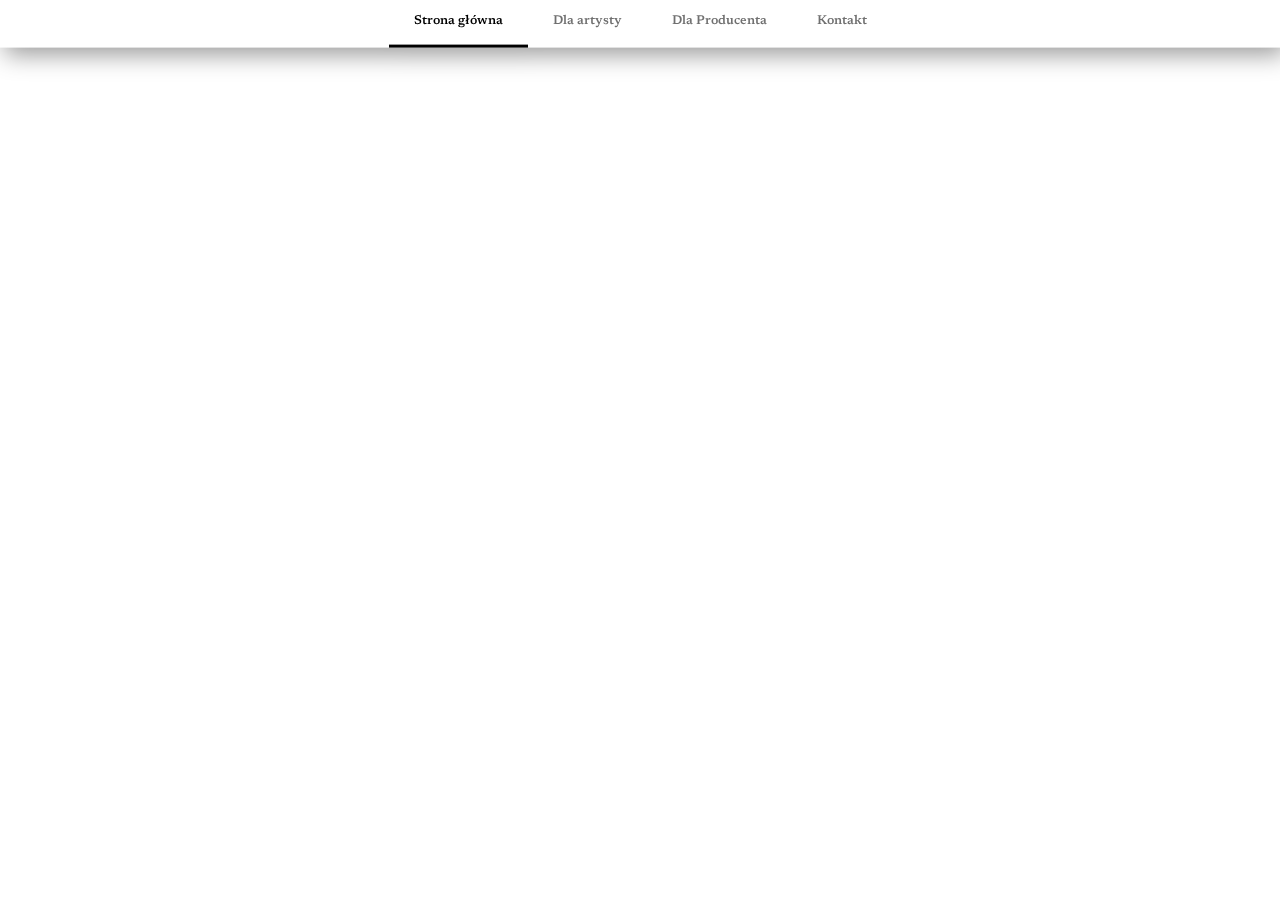
<file: index.html>
<!DOCTYPE html>
<html lang="pl">
<head>
  <meta charset="UTF-8">
  <meta name="viewport" content="width=device-width, initial-scale=1.0">
  <script src="script.js" defer></script>
  <script src="script2.js" defer></script>
  <link rel="preconnect" href="https://fonts.googleapis.com">
  <link rel="preconnect" href="https://fonts.gstatic.com" crossorigin>
  <link href="https://fonts.googleapis.com/css2?family=Spicy+Rice&display=swap" rel="stylesheet">
  <link rel="preconnect" href="https://fonts.googleapis.com">
  <link rel="preconnect" href="https://fonts.gstatic.com" crossorigin>
  <link href="https://fonts.googleapis.com/css2?family=Dancing+Script:wght@400..700&display=swap" rel="stylesheet">
  <link rel="preconnect" href="https://fonts.googleapis.com">
  <link rel="preconnect" href="https://fonts.gstatic.com" crossorigin>
  <link href="https://fonts.googleapis.com/css2?family=Playfair+Display:ital,wght@1,838&display=swap" rel="stylesheet">
  <link rel="preconnect" href="https://fonts.googleapis.com">
  <link rel="preconnect" href="https://fonts.gstatic.com" crossorigin>
  <link href="https://fonts.googleapis.com/css2?family=Newsreader:opsz,wght@6..72,557&display=swap" rel="stylesheet">
  

<title></title>
  <link rel="stylesheet" href="style.css">
</head>
<body>
  <div id="wrapper">

    <nav class="menu">

      <div class="menu1">
        
        <div class="ikony"></div>

        <button class="tryb">
        <div class="line"></div>
        <div class="line"></div>
        <div class="line"></div>
    </button>
      </div>
      
      <div class="dropdown">

      <ul class="rozwijane-menu">

        <li data-tab-target="#strona-glowna" class="active tab">Strona główna</li>
        <li data-tab-target="#dartysty" class="tab">Dla artysty</li>
        <li data-tab-target="#dproducenta" class="tab">Dla Producenta</li>
        <li data-tab-target="#kontakt" class="tab">Kontakt</li>

      </ul>

      </div>

      </nav>
     





     
      <div class="tab-content">


         <div id="strona-glowna" data-tab-content class="active">
      </div>  


         <div id="dartysty" data-tab-content>  
      </div>  


         <div id="dproducenta" data-tab-content>
      </div>


         <div id="kontakt" data-tab-content>
      </div>


      </div>

      
       <footer></footer>

    
    </body>
    </html>
</file>
<file: style.css>
* {
  padding: 0;
  margin: 0;
  box-sizing: border-box;
}


*:focus {
  outline: none !important;
  box-shadow: none !important;
}

* {
  -webkit-tap-highlight-color: transparent;
}


html {
  font-size: 10px;
}

html, body {
  overflow-x: hidden;
}

/* Fonts */

.spicy-rice-regular {
  font-family: "Spicy Rice", serif;
  font-weight: 400;
  font-style: normal;
}


.dancing-script-<uniquifier> {
  font-family: "Dancing Script", cursive;
  font-optical-sizing: auto;
  font-weight: <weight>;
  font-style: normal;
}


.cinzel-<uniquifier> {
  font-family: "Cinzel", serif;
  font-optical-sizing: auto;
  font-weight: <weight>;
  font-style: normal;
}

.emblema-one-regular {
  font-family: "Emblema One", system-ui;
  font-weight: 400;
  font-style: normal;
}

  
.roboto-<uniquifier> {
  font-family: "Roboto", sans-serif;
  font-optical-sizing: auto;
  font-weight: <weight>;
  font-style: normal;
  font-variation-settings:
    "wdth" 100;
}

/*Przełączanie między kartami*/

[data-tab-content] {
  display: none;
}

.active[data-tab-content] {
  display: block;
}



.tabs {
  display: flex;
  justify-content: space-around;
  list-style-type: none;
  margin: 0;
  padding: 0;
  border-bottom: 1px solid black;
}

.tab {
  cursor: pointer;
  padding: 10px;
}

.tab:hover {
  border-bottom: 3px solid;
  transition: 0.1s ease-in-out;
  border-radius: 0px;
}

.tab.active {
  border-bottom: 3px solid;
  
  color: black;
  border-radius: 4px;
  border-radius: 0px;
}



.tab-content {
  text-align: center;
  margin-top: 100px;
  margin-left: 0px;
  margin-right: 0px;
  flex-grow: 1;
  }







/*Koniec*/

html {
margin: 0;
padding: 0;
height: 100%;
display: flex;
flex-direction: column;
}


body {
text-align: center;
justify-content: center;
height:100vh;
background: transparent;
margin: 0;
padding: 0;
height: 100%;
display: flex;
flex-direction: column;

}

body::before {
  content: "";
  position: fixed;
  top: 0;
  left: 0;
  width: 100%;
  height: 100%;
  background-image: url("");
  background-size: cover;
  background-position: center;
  background-repeat: no-repeat;
  background-attachment: fixed;
  opacity: 0.5; /* Dostosuj przezroczystość */
  z-index: -1000; /* Upewnia się, że tło jest pod treścią */
}

#wrapper {
background: transparent;
width: 100%;
height: 100vh;
margin:0;
flex: 1;
flex-direction: column;
}

#wrapper {
transition: 0.3s ease-in-out;
}



.tryb {
  display: none; /* Pokazujemy ikonę */
  cursor: pointer;
  transition: 0.3s ease-in-out;
  margin-top: 5px;
  margin-bottom: 5px;
  background: transparent;
  border: none;
}




.line {
  width: 55px;
  height: 8px;
  background: linear-gradient(40deg, rgb(0, 0, 0), rgb(43, 42, 42));
  margin: .6em;
  border-radius: 0px;
  transition: .3s ease-in-out;
  border: solid 0.001px;
}

.tryb.active .line:nth-child(1) {
  transform: translateY(16px) rotate(45deg);
}

.tryb.active .line:nth-child(2) {
  opacity: 0; /* Ukrywamy środkową linię */
}

.tryb.active .line:nth-child(3) {
  transform: translateY(-16px) rotate(-45deg);
}



.menu {
  
  justify-content: right;
  width: 100%;
  position:fixed;
  top:0;
  left:0;
  padding: 0;
  display:flex;
  flex-direction: row;
  z-index: 1000;
  background: black;
  
}

.menu1 {
  background: white;
  width: 100%;
  display: flex;
  position: absolute;
  justify-content: center;
  align-items: end;
  height: 65px;
  filter: drop-shadow(5px 7px 12px rgba(0, 0, 0, 0.4));
  opacity: 0;
}



.dropdown {
border: none;
cursor: pointer;
position: relative;
display: inline-block;
z-index: 1000;
}



.dropdown ul {
  transition: 0.3s ease-in-out;
  background: white;
  filter: drop-shadow(5px 7px 12px rgba(0, 0, 0, 0.4));
  
  top: -10px;
  list-style-type: none;
  
  margin-top: 0;
  
  right: -50%;
  position: absolute;
  width: 100vw;
  display: flex;
  justify-content: center;
  transform: translateY(20%);
  opacity: 1;
  z-index: 1001;
}

.dropdown ul.active {
  opacity: 1;
  transform: translateX(0);
}


.dropdown ul li {
padding: 25px;
padding-bottom: 2vh;
font-size: 1vw;
padding-top: 15px;
width: auto;
color: rgb(112, 112, 112);



  font-family: "Newsreader", serif;
  font-optical-sizing: auto;
  font-weight: 557;
  font-style: normal;


}


.dropdown ul li a{
    padding: 25px;
    padding-bottom: 2vh;
    font-size: 25px;
    padding-top: 15px;
    width: auto;
    color: rgb(112, 112, 112);
    text-decoration: none;
    
    
      font-family: "Newsreader", serif;
      font-optical-sizing: auto;
      font-weight: 557;
      font-style: normal;
    
    
    }
    









@media (max-width: 1100px) {
    

  .menu1 {
    opacity: 1;
    z-index: 1001;
    justify-content: left;
  }

  .tryb {
    right: 25px!important;
    display: block;
    z-index: 1001;

  
  }
  .dropdown ul {
    
    flex-direction: column; /* Aby elementy były jeden pod drugim */
    position: absolute;
    right: 0;
    top: -10px;
    bottom: 0;
    background: linear-gradient(25deg, (199, 199, 199),rgb(236, 236, 236), rgb(201, 200, 200));
    box-shadow:
      0px 15px 30px rgba(0, 0, 0, 0.4),
      px 20px 50px rgba(0, 0, 0, 0.3);
    border-radius: 0px;
    height: 100vh;
    width: 100vw;
    z-index: 1000;
    max-height: 0;
    opacity: 0;
    transform: translateX(250%);
    transform-origin: right center;
    transition: 0.3s ease-in-out;
    display: flex;
    justify-content: top;
    z-index: 1000;
  }

  .dropdown ul.active {
    max-height: 100vh;
    opacity: 95%;
    position: absolute;
    flex-direction: column;
    transition: 0.3s ;
    z-index: 1000!important;
}

.tab.active {
  border-bottom: none;
  border-right: 5px solid;
  color: black;
  border-radius: 0px;
  border-radius: 0px;
}

.tab:hover {
  border-bottom: none;
  border-right: 5px solid;
  color: black;
}


  .dropdown ul li {
    font-size: 5vw;
    opacity: 100%;
    padding-top: 50px;
    padding-bottom: 50px;
  }

  .dropdown ul li a{
    font-size: 5vw;
    opacity: 100%;
    padding-top: 50px;
    padding-bottom: 50px;
  }

  .logo1 {
    display: block;
    width: auto;
    height: 45px;
    padding-top:10px;
  }

  .logo2 {
    display: none;
    opacity: 1;
    height: 50px;
    width: auto;
    margin-top: 8px;
    margin-left: 2vw;
    margin-bottom: 5px;
  }

 

 
  .wizytowka {
    width: 100% !important;
  
  }
}

@media (max-width: 700px) {
  
  .dropdown ul li {
  font-size: 4vw;
  }

  .dropdown ul li a {
    font-size: 4vw;
    }
}






/*Strona Główna*/
.marlena1 {
  position: relative;
  margin-top: -12vw;
  width: 120%;
  height: auto;
 
}

@media (max-width: 700px) {
  .marlena1 {
    width: 260%;
    justify-content: flex-start;
    display: flex;
  }
}


.zdjglowne {
    position: relative;
    display: flex;
    justify-content: center;
    text-align: center;
    align-items: center;
    margin-bottom: -10px;
}

.nazwisko {
    position: absolute;
    top: 60%;
    left: 50%;
    transform: translate(-50%, -50%);
    color: white;
    font-size: 5vw;
    font-family: "Dancing Script", cursive;
    font-optical-sizing: auto;
    font-weight: <weight>;
    font-style: normal;
    border: 4px solid;
    padding: 15px;
}

@media (max-width: 700px) {
    .nazwisko {
        font-size: 8vw;
        top: 70%;
    }

    .marlena1 {
      margin-top: -7vw;
      align-items: center;
    }

    .nazwisko {
      width: 80%;
    }
}




#scrollButton {
  
  border-radius: 25px;
  position: absolute;
  top: 75%;
  left: 50%;
  transform: translate(-50%, -50%);
  color: rgb(0, 0, 0);
  font-size: 1vw;
  font-family: Arial, Helvetica, sans-serif;
  font-style: bold;
  border: 4px solid;
  padding: 15px;
  
  font-family: arial black;
 
  border: 2px solid;
}

@media (max-width: 700px) {


  #scrollButton {
    display: none;
  }

}

#scrollButton:hover {
  
  
  background: linear-gradient(45deg, rgb(255, 198, 198),rgb(255, 212, 212));
 
}
.sekcja1 {
  width: 50%;
  height: 100vh;
  background-color: rgb(255, 255, 255);
  position: relative;
  z-index: 2;
  float: left;
}

.parallax1 {
  width: 50%;
  height: 100vh;
  background-image: url('par1.jpg'); 
  background-size: 55%;
  background-repeat: no-repeat;
  background-attachment: fixed;
  background-position: right 15%;
  position: relative;
  float: right;
  z-index: 1;
}
.bio {
  padding-top: 7vw;
  z-index: 11;
  color: rgb(0, 0, 0);
  font-size: 2vw;
    font-style: bold;
  opacity: 0;
  transform: translateY(20px);
  transition: 1s ease-out, transform 0.6s ease-out;
  text-align: left;
  padding-left: 2vw;
  font-family: Arial, Helvetica, sans-serif;
}

.bio.visible {
  opacity: 1;
  transform: translateY(0);
}



@media (max-width: 800px) {
  .sekcja1 {
    width: 100%;
    height: auto;
  }

  .parallax1 {
    width: 100%;
    height: 100vh;
    background-image: url('par1.jpg'); 
    background-size: 130%;
    background-repeat: no-repeat;
    background-attachment: fixed;
    background-position: center;
    position: relative;
    float: right;
    z-index: 1;
  }

  .bio {
    font-size: 8vw;
    padding-top: 10vw;
  }

  .reveal {
    font-size: 4.5vw !important;
  }
}

.reveal {

font-size: 1.4vw;
padding-top: 10%;
padding-bottom: 15%;
padding-left: 8%;
padding-right: 7%;



background-color: transparent;
position: relative;
text-align: justify;
z-index: 11;
color:rgb(0, 0, 0);
font-family: Arial, Helvetica, sans-serif;

}

.reveal {
  opacity: 0;
  transform: translateY(20px);
  transition: opacity 0.6s ease-out, transform 0.6s ease-out;
}

.reveal.visible {
  opacity: 1;
  transform: translateY(0);
}



.sekcja11 {
    width: 50%;
    height: 100vh;
    background-color: rgb(255, 255, 255);
    position: relative;
    z-index: 2;
    float: right;
}

.parallax11 {
    width: 50%;
    height: 100vh;
    background-image: url('teatr.jpg'); 
    background-size: 80%;
    background-repeat: no-repeat;
    background-attachment: fixed;
    background-position: left ;
    position: relative;
    float: left;
    z-index: 1;
  }

@media (max-width: 800px) {
    .sekcja11 {
        width: 100%;
    }
    .parallax11 {
        width: 100%;
        background-size: 300%;
        background-position: 7% 55%;
    }
}


.sekcja111 {

    width: 100%;
    height: 100vh;
    background-color: rgb(0, 0, 0);
    position: relative;
    z-index: 2;
    float: left;
    display: flex;
    align-items: center;
    justify-content: space-between;
    
}

.teatrbt {
    width: 45%;
}
    
.sekcja111 h1 {
    color: white;
    font-size: 4vw;
    padding-top: 7vw;
    z-index: 11;
    font-size: 2vw;
      font-style: bold;
    font-family: Arial, Helvetica, sans-serif;
    transform: translateY(20px);
    transition: 1s ease-out, transform 0.6s ease-out;
    text-align: left;
    padding-left: 2vw;
}

.sekcja111 p {
    color: white;
    font-size: 1.4vw;
padding-top: 15%;
padding-bottom: 15%;
padding-left: 3%;
padding-right: 3%;
text-align: justify;
font-family: Arial, Helvetica, sans-serif;

}


.parallax111 {
    position: absolute;
    width: 55%;
    height: 100vh;
    background-image: url('teatrb.jpg'); 
    background-size: 75%;
    background-repeat: no-repeat;
    background-attachment: fixed;
    background-position: 140% ;
    position: relative;
    float: right;
    margin-right: 2vw;
    z-index: -1;
}


@media (max-width: 700px) {

  .sekcja111 {
    flex-direction: column;
    height: auto;
  }

  .parallax111 {
    width: 100%;
    background-position: 30% 90%;
    background-size: 270%;
    margin-right: 0;

  }

  .teatrbt {
    width: 100%;
    height: auto;
  }

  .sekcja111 h1 {
    font-size: 8vw;
  }

  .sekcja111 p {
    font-size: 4.5vw;
    height: auto;
    z-index: 100;
  }
}

.sekcja2 {
  width: 50%;
  height: 100vh;
  background-color: rgb(255, 255, 255);
  position: relative;
  z-index: -1;
  float: right;
  display: flex;
  }

  .filmh {
    color: rgb(0, 0, 0);
    font-size: 4vw;
    padding-top: 3vw;
    z-index: 11;
    font-size: 2vw;
      font-style: bold;
    font-family: Arial, Helvetica, sans-serif;
    transform: translateY(20px);
    transition: 1s ease-out, transform 0.6s ease-out;
    text-align: left;
    padding-left: 2vw;
  }


  .filmp {
    color: rgb(0, 0, 0);
    font-size: 1.4vw;
padding-top: 10%;
padding-bottom: 15%;
padding-left: 3%;
padding-right: 25%;
text-align: justify;
font-family: Arial, Helvetica, sans-serif;

}


.sekcja3 {
  height:100vh;
  position: relative;
  display: flex;
  float: left;
  width: 50%;
  flex-direction: column;
  justify-content: center;
  align-items: center;
  
}

.f1 {
  width: 55%;
  height: auto;
  justify-content: center;

}

.f2 {
  width: 55%;
  height: auto;
  margin-top: 10%;

}

.f3 {
  width: 55%;
  height: auto;
  margin-top: 20%;
  margin-left: 150%;
  position: absolute;
}
@media (max-width:1200px) {
  .f1 {
    width: 75%;
    height: auto;
    justify-content: center;
  
  }
  
  .f2 {
    width: 75%;
    height: auto;
    margin-top: 10%;
  
  }
  
  .f3 {
    width: 75%;
    height: auto;
    margin-top: 10%;
    margin-left: 0%;
    position: relative;
}
}


@media (max-width: 700px) {

  .sekcja2 {
    width: 100%;
    height: auto;
  }

  .filmh {
    font-size: 8vw;
  
  }

  .filmp {
    font-size: 4.5vw;
    padding-right: 8%;
    padding-left: 8%;
  }

  .sekcja3 {
    width: 100%;
    display: flex;
    flex-direction: column;
    height: auto;
    
  }
  .f1 {
    width: 100%;
    position: relative;
  }
  .f2 {
    
    width: 100%;
    position: relative;
    
  }

  .f3 {
    
    position: relative;
    width: 100%;
    margin-left: 0;
  }
}


.sekcja4 {
  position: relative;
  order: 4;
  height: 100vh;
  width: 40%;
  float: left;
  display: flex;
  background-color: black;
}

.serialeh {
  color: rgb(255, 255, 255);
  font-size: 4vw;
  margin-top: 3vw;
  margin-left: 3vw;
  z-index: 11;
  font-size: 2vw;
    font-style: bold;
  font-family: Arial, Helvetica, sans-serif;
  transform: translateY(20px);
  transition: 1s ease-out, transform 0.6s ease-out;
  text-align: left;
  padding-left: 2vw;
  
  display: flex;
}

.serialep {
  color: rgb(255, 255, 255);
  
padding-bottom: 15%;
margin-left: 2vw;
padding-right: 10%;
text-align: justify;
font-family: Arial, Helvetica, sans-serif;
}

.parallax2 {
  width: 60%;
  height: 100vh;
  background-image: url('s1.jpg'); 
  background-size: 75%;
  background-repeat: no-repeat;
  background-attachment: fixed;
  background-position: 130% 50%;
  position: relative;
  float: right;
  z-index: 1;
  background-color: black;
}

.angaze {
  font-size: 1.5vw;
  text-align: left;
  padding: 10px;
  margin-left: 5%;
  font-family: Arial, Helvetica, sans-serif;
  color: white;
  
}


@media (max-width: 700px) {
  .sekcja4 {
    width: 100%;
    height: auto;
    padding-bottom: 10%;
  }

  .serialeh {
    font-size: 8vw;
    margin-top: 10vw;
  }

  .angaze {
    font-size: 4vw;
  }

  .parallax2 {
    background-size: 250%;
    width: 100%;
    background-position: center 100%;
  }

  .wiz h1 {
    font-size: 8vw!important;
  }


}

.sekcja5 {
  display: flex;
  justify-content: center;
  align-items: center;
  width: 100%;
  height: auto;

  flex-direction: column;
}
.wiz h1 {
  padding-top: 10%;
  padding-bottom: 10%;
  font-size: 3vw;
  font-family: Arial, Helvetica, sans-serif;
  font-style: bold;
}

.wiz video {
  position: relative;
  width: 100% ;
  height: auto;
  z-index: 3;
  object-fit: contain;
  border: none;
}


.sekcja6 {
  background-color: rgb(255, 105, 105);
  margin-top: 5%;
}

.filmiki {
  position: relative;
  
}

.filmikit {
  font-size: 3vw;
  padding-top: 1%;
  padding-bottom: 1%;
  font-family: Arial, Helvetica, sans-serif;
  background-color: rgb(255, 105, 105);
  z-index: -1;
}

.swiper {
  padding-top: 10%;
  width: 100%;
  height: auto;
  margin: auto;
  filter: drop-shadow(5px 7px 12px rgba(0, 0, 0, 0.9));
  z-index: 2;
  background-color: rgb(255, 105, 105);
  display: flex;
  justify-content: center;
}

.swiper-slide {
  display: flex;
  justify-content: center;
  align-items: center;
  margin-top: 1%;
  
}

video {
  width: 100%;
  max-width: 600px;
}
.but-prev {
  z-index: 100; 
  border-radius: 25px 0px 0px 25px;
  position: absolute;
  top: 60%;
  right: 90%;
  transform: translate(-50%, -50%);
  color: rgb(0, 0, 0);
  font-size: 3vw;
  font-family: Arial, Helvetica, sans-serif;
  font-style: bold;
  border: 4px solid;
  padding: 15px;
  font-family: arial black;
  border: 2px solid;
  height: 150px;
}

.but-nxt {
  z-index: 100;
  border-radius: 0px 25px 25px 0px;
  position: absolute;
  top: 60%;
  left: 90%;
  transform: translate(-50%, -50%);
  color: rgb(0, 0, 0);
  font-size: 3vw;
  font-family: Arial, Helvetica, sans-serif;
  font-style: bold;
  border: 4px solid;
  padding: 15px;
  font-family: arial black;
  border: 2px solid;
  height: 150px;
}

.arrow {
  width: 25px;
  background-color: black;
  z-index: 101;
}

@media (max-width: 700px) {


  .swiper-button-prev {
    opacity: 0;
    margin-left: -100%;
  }
  
  .swiper-button-next {
    opacity: 0;
    margin-right: -100%;
  }

  video {
    position: relative;
    width: 100% ;
    height: auto;
    z-index: 3;
    object-fit: contain;
    border: none;
    padding: 10%;
  }

  .filmikit {
    font-size: 8vw;
    padding: 6%;
  }
}
</file>
